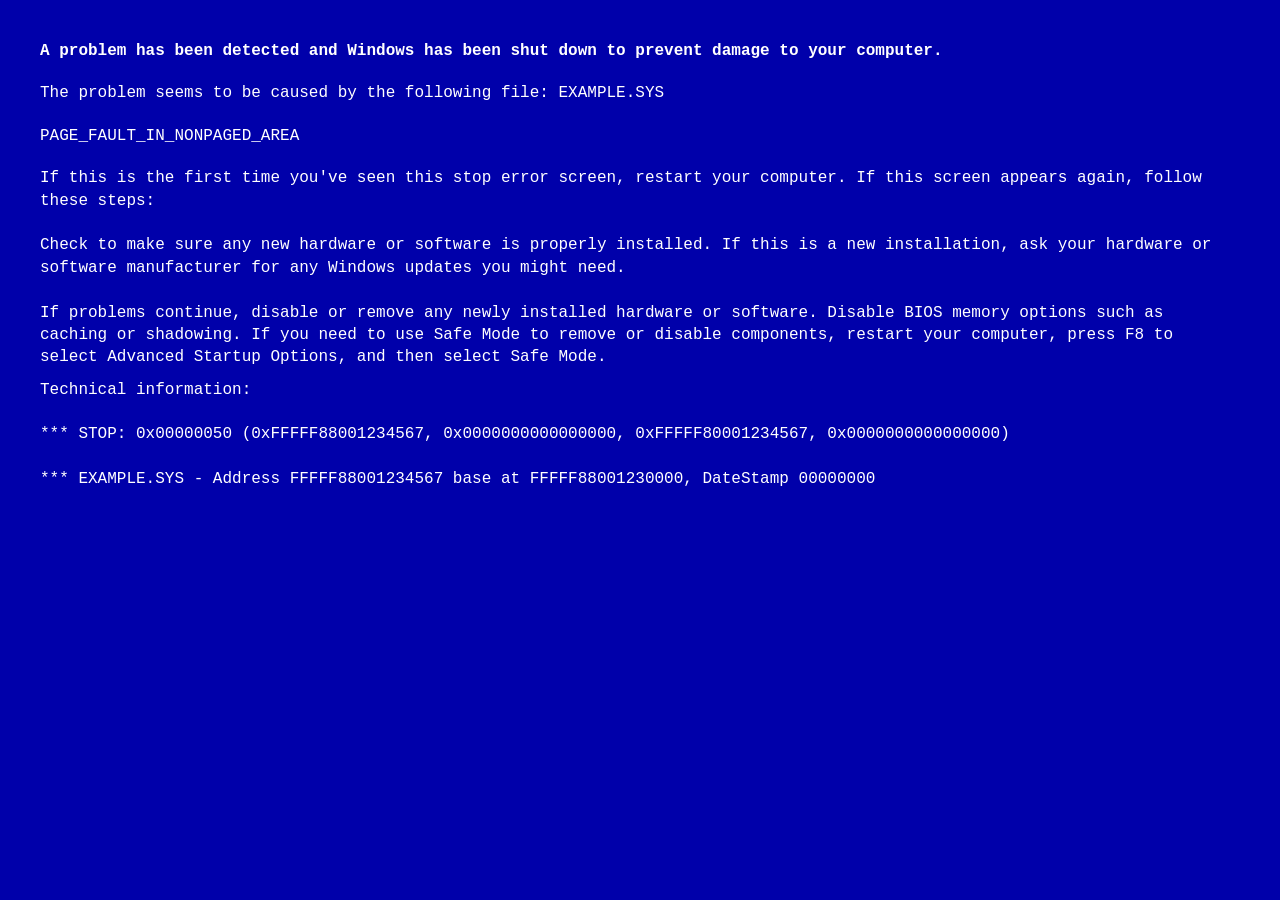
<file: public/bsod.html>
<!DOCTYPE html>
<html lang="en">
<head>
  <meta charset="UTF-8">
  <title>Blue Screen of Death</title>
  <style>
    html, body {
      margin: 0;
      padding: 0;
      height: 100%;
    }

    body {
      background-color: #0000AA; /* Classic BSOD blue */
      color: #FFFFFF;
      font-family: "Lucida Console", "Courier New", monospace;
      font-size: 16px;
    }

    .bsod-container {
      padding: 40px;
      line-height: 1.4;
    }

    .bsod-title {
      font-weight: bold;
      margin-bottom: 20px;
    }

    .bsod-section {
      margin-top: 20px;
    }

    .bsod-code {
      margin-top: 10px;
    }
  </style>
</head>
<body>
  <div class="bsod-container">
    <div class="bsod-title">
      A problem has been detected and Windows has been shut down to prevent damage
      to your computer.
    </div>

    <div class="bsod-section">
      The problem seems to be caused by the following file: <span>EXAMPLE.SYS</span>
    </div>

    <div class="bsod-section">
      PAGE_FAULT_IN_NONPAGED_AREA
    </div>

    <div class="bsod-section">
      If this is the first time you've seen this stop error screen,
      restart your computer. If this screen appears again, follow
      these steps:
      <br><br>
      Check to make sure any new hardware or software is properly installed.
      If this is a new installation, ask your hardware or software manufacturer
      for any Windows updates you might need.
      <br><br>
      If problems continue, disable or remove any newly installed hardware
      or software. Disable BIOS memory options such as caching or shadowing.
      If you need to use Safe Mode to remove or disable components, restart
      your computer, press F8 to select Advanced Startup Options, and then
      select Safe Mode.
    </div>

    <div class="bsod-section bsod-code">
      Technical information:
      <br><br>
      *** STOP: 0x00000050 (0xFFFFF88001234567, 0x0000000000000000,
      0xFFFFF80001234567, 0x0000000000000000)
      <br><br>
      *** EXAMPLE.SYS - Address FFFFF88001234567 base at FFFFF88001230000, DateStamp 00000000
    </div>
  </div>
</body>
</html>
</file>
